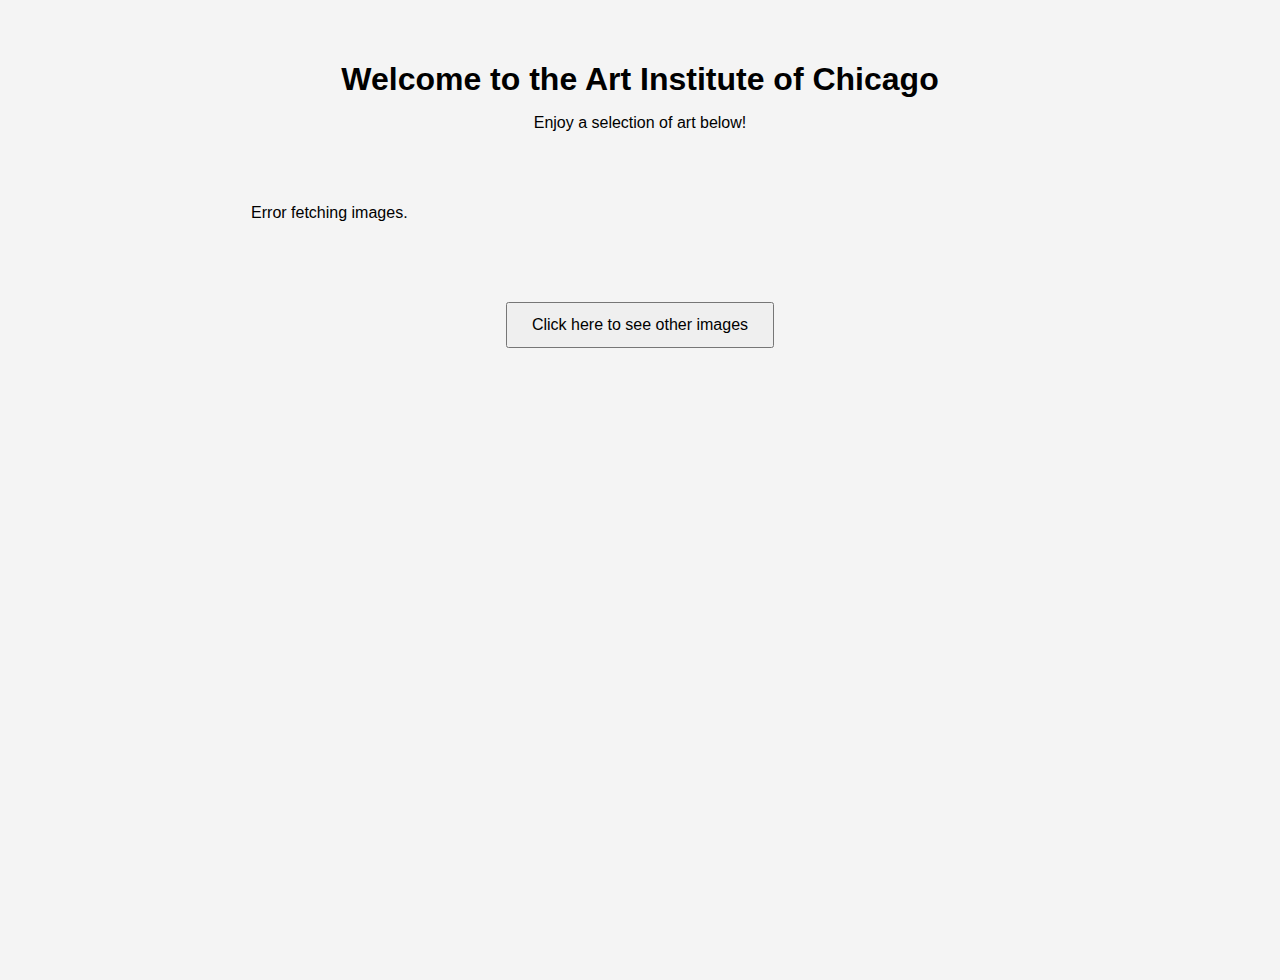
<file: index.html>
<!DOCTYPE html>
<html lang="en">
<head>
    <meta charset="UTF-8">
    <meta name="viewport" content="width=device-width, initial-scale=1.0">
    <title>Art Institute of Chicago</title>
    <link rel="stylesheet" href="styles.css">
</head>
<body>
    <header>
        <h1>Welcome to the Art Institute of Chicago</h1>
        <p>Enjoy a selection of art below!</p>
    </header>
    <div class="image-grid">
    </div>
    <div class="button-container">
        <button id="show-other-images">Click here to see other images</button>
    </div>
    <script src="script.js"></script>
</body>
</html>
</file>
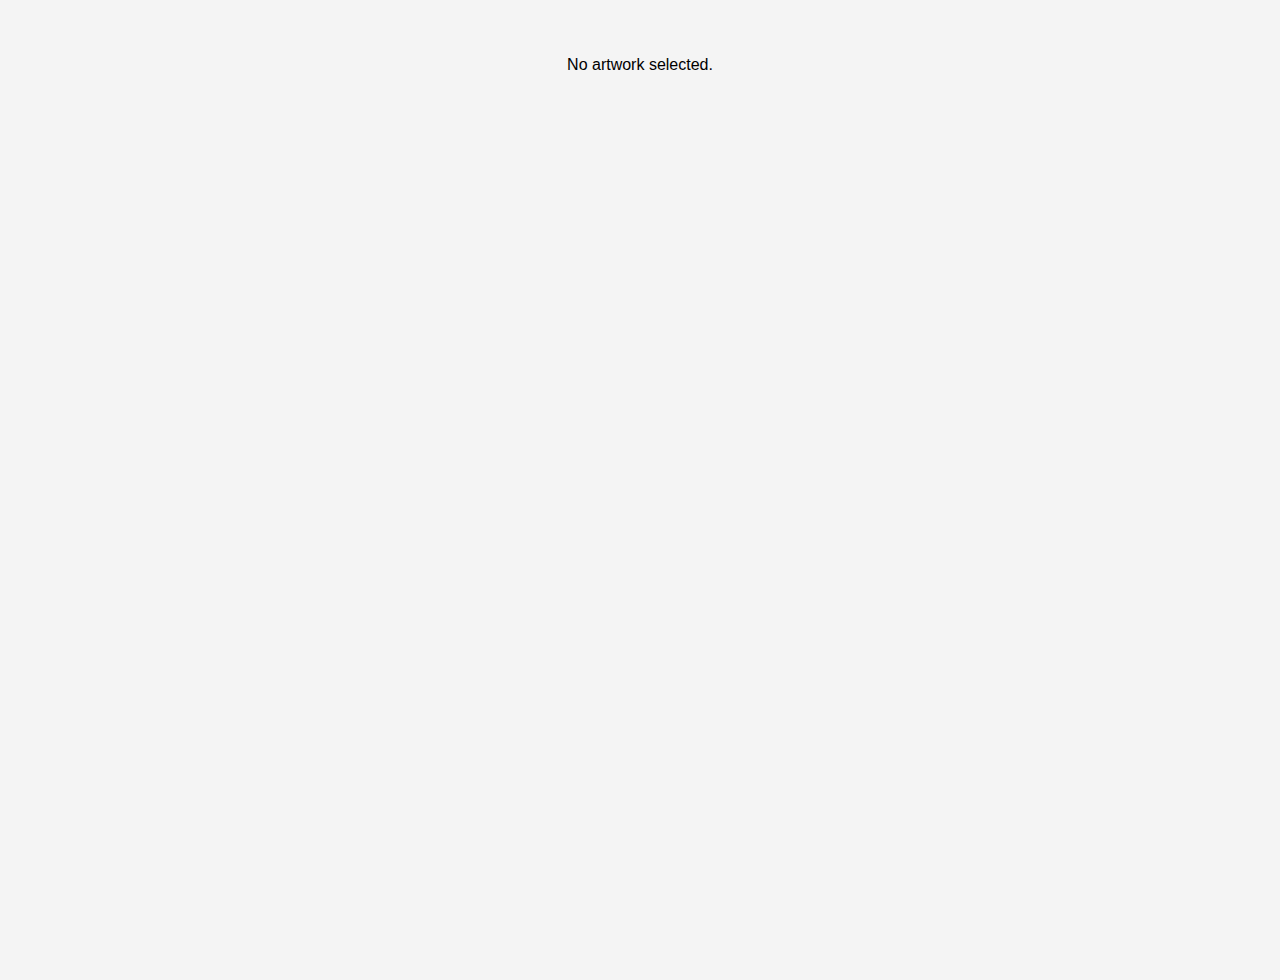
<file: details.html>
<!DOCTYPE html>
<html lang="en">
<head>
    <meta charset="UTF-8">
    <meta name="viewport" content="width=device-width, initial-scale=1.0">
    <title>Artwork Details</title>
    <link rel="stylesheet" href="styles.css">
</head>
<body>
    <div id="artwork-details" class="details-container"></div>
    <script src="details.js"></script>
</body>
</html>
</file>
<file: styles.css>
body {
    font-family: Arial, sans-serif;
    background: #f4f4f4;
    margin: 0;
    padding: 40px 20px;
    display: flex;
    flex-direction: column;
    align-items: center;
    min-height: 100vh;
}
header {
    margin-bottom: 32px;
    text-align: center;
}
h1 {
    margin-bottom: 16px;
}
header p {
    margin-bottom: 24px;
}
.image-grid {
    display: grid;
    grid-template-columns: repeat(3, 1fr);
    gap: 32px;
    margin-bottom: 32px;
    width: 100%;
    max-width: 900px;
    justify-items: center;
}
.image-item {
    margin-bottom: 24px;
    text-align: center;
}
.image-title {
    margin-bottom: 8px;
}
img {
    display: block;
    margin-bottom: 8px;
}
#show-other-images {
    padding: 12px 24px;
    font-size: 16px;
}
.button-container {
    text-align: center;
    margin-top: 32px;
    margin-bottom: 32px;
}
#data-container {
    max-width: 600px;
    margin: 40px auto;
    background: #fff;
    padding: 20px;
    border-radius: 8px;
    box-shadow: 0 2px 8px rgba(0,0,0,0.1);
    text-align: center;
}
img.clickable-image {
    cursor: pointer;
    transition: box-shadow 0.2s, transform 0.2s;
}
img.clickable-image:hover {
    box-shadow: 0 4px 16px rgba(0,0,0,0.2);
    transform: scale(1.05);
}
.no-image-placeholder {
    width: 291px;
    height: 291px;
    background: #ccc;
    color: #222;
    display: flex;
    align-items: center;
    justify-content: center;
    font-size: 1.2em;
    font-weight: bold;
    border-radius: 8px;
    margin-bottom: 8px;
    cursor: pointer;
}
.details-placeholder {
    width: 600px;
    height: 400px;
    margin-bottom: 24px;
    font-size: 2em;
}
</file>
